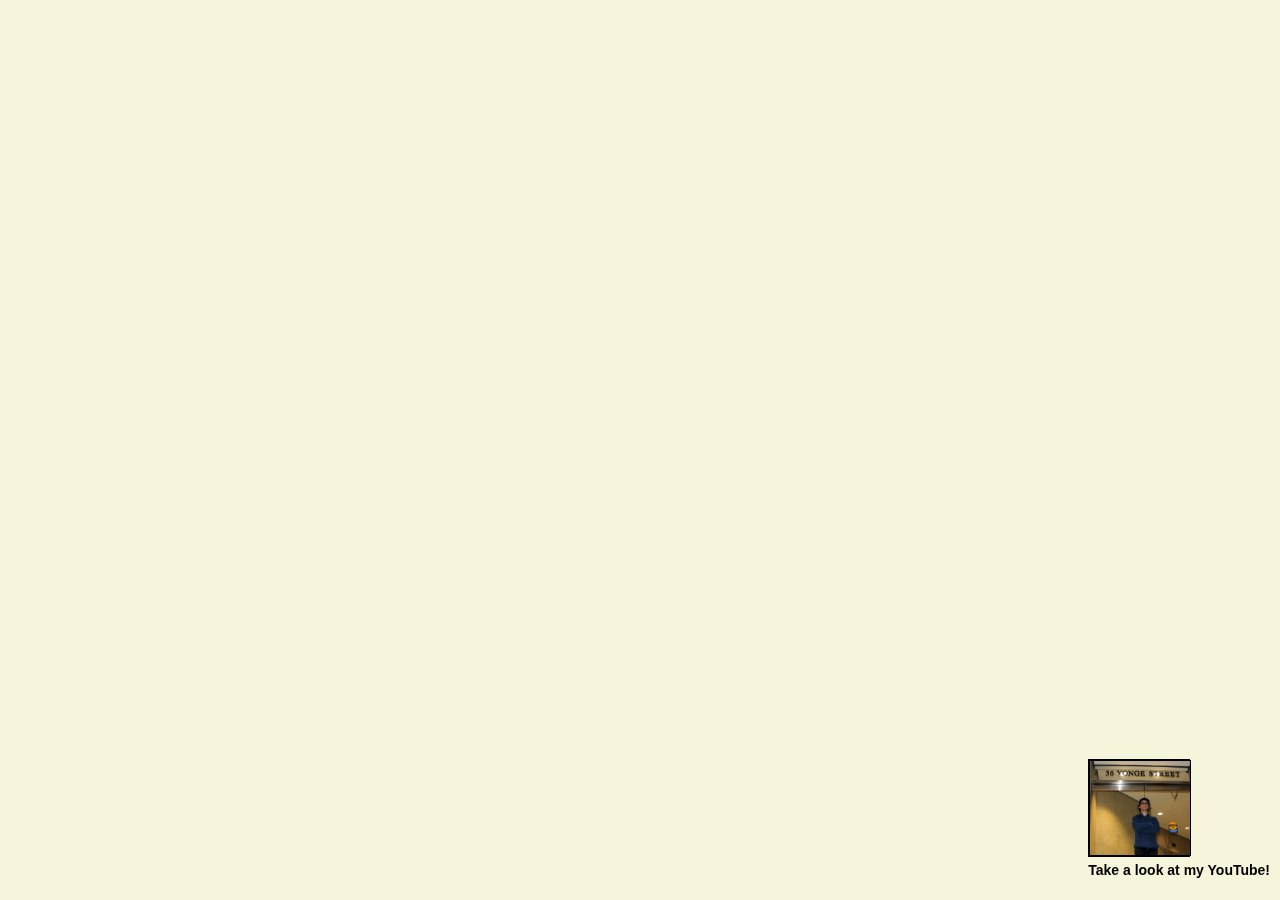
<file: test.html>
<!DOCTYPE html>
<html lang="en">
<head>
  <meta charset="UTF-8">
  <meta name="viewport" content="width=device-width, initial-scale=1.0">
  <title>Centered Clickable Image</title>
  <style>
    body {
        background-color: beige;
        margin: 0;
        font-family: Arial, sans-serif;
    }
    .container {
        position: fixed;
        bottom: 10px;
        right: 10px;
        text-align: center;
    }
    a {
        text-decoration: none;
        outline: none;
    }
    .image {
        display: block;
        width: 100px; /* Smaller image size */
        height: auto;
        border: 1px solid black; /* Thinner border */
        cursor: pointer;
    }
    h2 {
        margin-top: 5px;
        font-size: 14px; /* Smaller text size */
    }
  </style>
</head>
<body>
<div class="container">
  <a href="https://www.youtube.com/@alepuller" target="_blank" class="image">
    <img src="IMG_0692.jpg" alt="Clickable Image" class="image">
  </a>
  <h2>Take a look at my YouTube!</h2>
</div>
</body>
</html>
</file>
